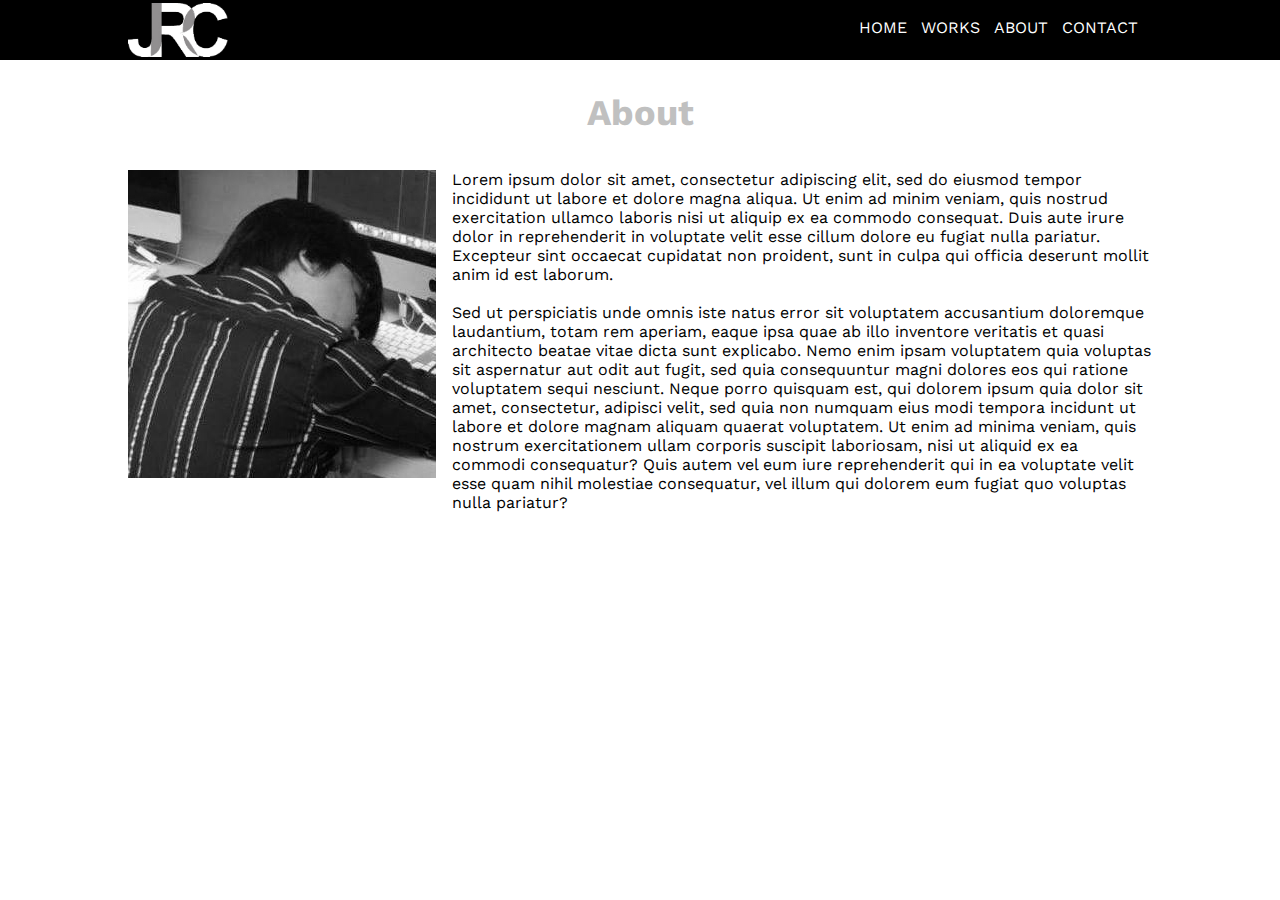
<file: about.html>
<!DOCTYPE html>

<html lang="en" dir="ltr">

  <head>

    <meta charset="utf-8">
    <title></title>
    <link rel="stylesheet" href="style.css">

    <link rel="stylesheet" href="https://cdnjs.cloudflare.com/ajax/libs/font-awesome/5.15.2/css/all.min.css" integrity="sha512-HK5fgLBL+xu6dm/Ii3z4xhlSUyZgTT9tuc/hSrtw6uzJOvgRr2a9jyxxT1ely+B+xFAmJKVSTbpM/CuL7qxO8w==" crossorigin="anonymous" />
    <link href="https://fonts.googleapis.com/css2?family=Work+Sans&display=swap" rel="stylesheet">

  </head>

  <body>

    <header>

      <div class="container header">

        <a href="#"><img class="logo" src="images/logo2.png"></a>

        <nav class="header-nav">

          <ul class="header-navlist">

            <li><a href="home.html">Home</a><li>
            <li><a href="">Works</a><li>
            <li><a href="about.html">About</a><li>
            <li><a href="contact.html">Contact</a><li>

          </ul>

        </nav>

      </div>

    </header>

    <main>

      <div class="container general">

        <h1 class="title">About</h1>

        <div class="split">

          <div class="profile-pic">

            <img src="images/profile-pic.jpg" alt="">

          </div>

          <div class="bio">

            <p>Lorem ipsum dolor sit amet, consectetur adipiscing elit, sed do eiusmod tempor incididunt ut labore et dolore magna aliqua. Ut enim ad
              minim veniam, quis nostrud exercitation ullamco laboris nisi ut aliquip ex ea commodo consequat. Duis aute irure dolor in reprehenderit in
              voluptate velit esse cillum dolore eu fugiat nulla pariatur. Excepteur sint occaecat cupidatat non proident, sunt in culpa qui officia
              deserunt mollit anim id est laborum.</p>

            <br>

            <p>Sed ut perspiciatis unde omnis iste natus error sit voluptatem accusantium doloremque laudantium, totam rem aperiam, eaque ipsa quae ab
              illo inventore veritatis et quasi architecto beatae vitae dicta sunt explicabo. Nemo enim ipsam voluptatem quia voluptas sit aspernatur aut
              odit aut fugit, sed quia consequuntur magni dolores eos qui ratione voluptatem sequi nesciunt. Neque porro quisquam est, qui dolorem ipsum quia
              dolor sit amet, consectetur, adipisci velit, sed quia non numquam eius modi tempora incidunt ut labore et dolore magnam aliquam quaerat
              voluptatem. Ut enim ad minima veniam, quis nostrum exercitationem ullam corporis suscipit laboriosam, nisi ut aliquid ex ea commodi
              consequatur? Quis autem vel eum iure reprehenderit qui in ea voluptate velit esse quam nihil molestiae consequatur, vel illum qui dolorem
              eum fugiat quo voluptas nulla pariatur?</p>

          </div>

        </div>

      </div>

    </main>

  </body>

</html>
</file>
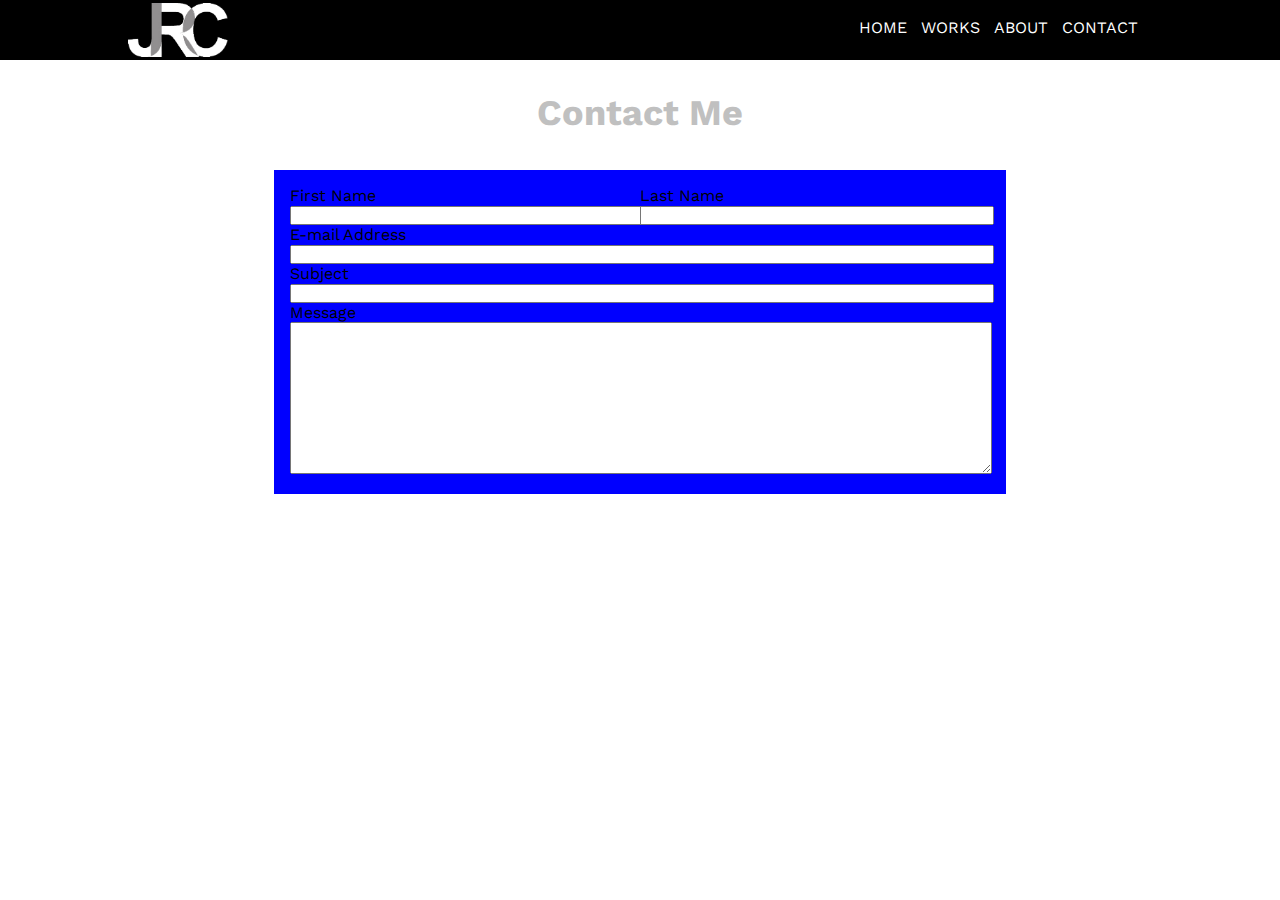
<file: contact.html>
<!DOCTYPE html>

<html lang="en" dir="ltr">

  <head>

    <meta charset="utf-8">
    <title></title>
    <link rel="stylesheet" href="style.css">

    <link rel="stylesheet" href="https://cdnjs.cloudflare.com/ajax/libs/font-awesome/5.15.2/css/all.min.css" integrity="sha512-HK5fgLBL+xu6dm/Ii3z4xhlSUyZgTT9tuc/hSrtw6uzJOvgRr2a9jyxxT1ely+B+xFAmJKVSTbpM/CuL7qxO8w==" crossorigin="anonymous" />
    <link href="https://fonts.googleapis.com/css2?family=Work+Sans&display=swap" rel="stylesheet">

  </head>

  <body>

    <header>

      <div class="container header">

        <a href="#"><img class="logo" src="images/logo2.png"></a>

        <nav class="header-nav">

          <ul class="header-navlist">

            <li><a href="home.html">Home</a><li>
            <li><a href="">Works</a><li>
            <li><a href="about.html">About</a><li>
            <li><a href="contact.html">Contact</a><li>

          </ul>

        </nav>

      </div>

    </header>

    <main>

      <div class="container general">

        <div class="">

          <h1 class="title">Contact Me</h1>

          <!-- <p class="contact-info">Contact me for all commissions, illustrations or potential collaborations. Serious inquires only. Use this form or email me directly at
            jrcelebrados@gmail.com.</p> -->

        </div>

        <div class="form-container">

          <form class="" action="index.html" method="post">

            <div class="first-and-last-name">

              <div class="first-name-area">

                <label for="">First Name</label>
                <br>
                <input type="text" name="" value="">

              </div>

              <div class="last-name-area">

                <label for="">Last Name</label>
                <br>
                <input type="text" name="" value="">

              </div>

            </div>

            <div class="text-field">

              <label for="">E-mail Address</label>
              <br>
              <input type="text" name="" value="">

            </div>

            <div class="text-field">

              <label for="">Subject</label>
              <br>
              <input type="text" name="" value="">

            </div>

            <div class="text-field">

              <label for="">Message</label>
              <br>
              <textarea name="message"></textarea>

            </div>

          </form>

        </div>

      </div>

    </main>

  </body>

</html>
</file>
<file: style.css>
* {
  margin: 0;
  padding: 0;
}

body {
  font-family: "Work Sans", sans-serif;
  font-weight: 400;
}

header {
  width: 100%;
  height: 60px;
  background-color: black;
}

main {
  background-color: white;
}

.container {
  width: 80%;
  margin: 0 auto;
  /* margin-bottom: 1em; */
}

@media (max-width: 1200px) {
  .container {
    width: 90%;
    margin: auto;
  }
}

@media(max-width: 500px) {
  .container {
    width: 95%;
  }
}

.general {
  margin-top: 2em;
}

.logo {
  height: 54px;
  width: 100px;
  float: left;
  padding-top: 3px;
}

nav {
  text-transform: uppercase;
}

ul {
  list-style: none;
}

a {
  color: white;
  text-decoration: none;
}

nav a:hover {
  /* color: #C0C0C0; */
  font-weight: bold;
}

.header-nav {
  float: right;
}

.header-navlist {
  display: flex;
  position: relative;
}

.header-navlist li {
  padding: 18px 7px 7px 0;
}

.welcome {
  height: inherit;
  text-align: center;
}

.greeting {
  color: white;
  font-size: 4em;
  position: relative;
  top: 30%;
}

/* SLIDESHOWS */

.slideshow {
  width: 100%;
  height: 100vh;
  position: relative;
  overflow: hidden;
}

.slideshow-item {
  width: inherit;
  height: inherit;
  position: absolute;
  opacity: 0;
  animation: cycleImages 31s infinite;
}

.first {
  background-image: url("images/artwork/ride-of-the-valkyries.jpg");
  background-size: cover;
}

.second {
  background-image: url("images/artwork/Athena.jpg");
  background-size: cover;
}

.third {
  background-image: url("images/Artwork/Buddha.jpg")
}

@keyframes cycleImages {
  15% {
    opacity: 1;
  }
  50% {
    opacity: 0;
  }
}

.slideshow-item:nth-child(1) {
  animation-delay: 0s;
}

.slideshow-item:nth-child(2) {
  animation-delay: 10s;
}

.slideshow-item:nth-child(3) {
  animation-delay: 20s;
}

.welcome {
  color: white;
  position: relative;
  top: 50%;
  transform: translateY(-50%);
  animation: change 31s infinite;
}

@keyframes change {
  0% {
    opacity: 0;
    transform: scale3d(.5, .5, .5);
    /* transform: scaleY(.5, .5, .5); */
    /* transform: scaleX(.5, .5, .5); */
  }
  25% {
    opacity: 1;
    transform: scale3d(2, 2, 2);
    /* transform: scaleY(1, 1, 1); */
    /* transform: scaleX(1, 1, 1); */

  }
}

.slideshow-item:nth-child(1) .welcome {
  animation-delay: 0s;
}

.slideshow-item:nth-child(2) .welcome  {
  animation-delay: 10s;
}

.slideshow-item:nth-child(3) .welcome  {
  animation-delay: 20s;
}

/* END OF SLIDES */


/* WORKS */

.gallery {
  display: grid;
  max-width: 100%;
  min-height: 700px;
  grid-gap: 10px;
  grid-template-columns: repeat(8, 1fr);
  grid-auto-rows: 1fr 1fr .2fr .1fr .5fr 1fr 1fr;
  grid-template-areas:
    "one one two two two three three three"
    "one one two two two three three three"
    "one one two two two three three three"
    "one one five five five three three three"
    "four four five five five three three three"
    "four four five five five three three three"
    "four four five five five three three three";
  font-family: 'Poppins', sans-serif;
}

@media only screen and (max-width: 550px) {
  .gallery {
    grid-template-columns: 1fr;
    min-height: 3000px;
    grid-auto-rows: 1fr 0.3fr 0.7fr 0.5fr 1fr 0.8fr 0.3fr 1fr 0.7fr;
    grid-template-areas:
      "one"
      "one"
      "two"
      "two"
      "three"
      "three"
      "four"
      "four"
      "five";
  }
}

.gallery a {
  color: white;
  text-decoration: none;
  position: relative;
  text-align: center;

  z-index: 1;
}

.gallery a::after {
  content: '';
  position: absolute;
  top: 0;
  left: 0;
  height: 100%;
  width: 100%;
  background: rgba(0, 0, 0, 0.5);
  opacity: 0;
  transition: opacity .5s;

  z-index: -1;
}

.gallery a:hover::after {
  opacity: 1;
}

.container a .image-caption {
  opacity: 0;
  position: relative;
  top: 50%;
  transform: translateY(-50%);
  transition: opacity .5s;
}

.container a:hover .image-caption {
  opacity: 1;
}

.image-caption-container {
  width: 200px;
  margin: 0 auto;
}

.top-caption {
  border-bottom: 2px solid #adadad;
}

.one {
  background-image: url("images/artwork/girl-with-lion-cub.jpg");
  background-size: cover;
  grid-area: one;
  min-height: 370px;
}

.two {
  background-image: url("images/artwork/Athena.jpg");
  background-size: cover;
  grid-area: two;
  min-height: 330px;
}

.three {
  background-image: url("images/artwork/arrival-at-valhalla.jpg");
  background-size: cover;
  grid-area: three;
  min-height: 330px;
}

.four {
  background-image: url("images/artwork/Buddha.jpg");
  background-size: cover;
  grid-area: four;
  min-height: 330px;
}

.five {
  background-image: url("images/artwork/ride-of-the-valkyries.jpg");
  background-size: cover;
  background-position: center;
  grid-area: five;
  min-height: 330px;
}

/* END OF WORKS*/


/* ABOUT */

.title {
  font-size: 36px;
  text-align: center;
  margin-bottom: 1em;
  color: #C0C0C0;
}

.split {
  display: flex;
  flex-direction: row;
}

.bio {
 padding-left: 1em;
}

@media(max-width: 550px) {
  .split {
    flex-direction: column;
  }

  .profile-pic {
    text-align: center;
  }

  .bio {
    padding-top: 1em;
    padding-left: 0;
  }
}

/* END OF ABOUT */

/* CONTACT */

.contact-info {
  width: 80%;
}

.form-container {
  background-color: blue;
  max-width: 700px;
  width: 100%;
  padding: 1em;
  margin: 0 auto;
}


.first-and-last-name {
  display: flex;
}

.first-name-area {
  width: 50%;
}

.last-name-area {
  width: 50%;
}

input {
  width: 100%;
}

textarea {
  width: 100%;
  height: 150px;
}

/* END OF CONTACT */

/* FOOTER */

footer {
  width: 100%;
  background-color: black;
  /* overflow: hidden; */
}

/**
 * For modern browsers
 * 1. The space content is one way to avoid an Opera bug when the
 *    contenteditable attribute is included anywhere else in the document.
 *    Otherwise it causes space to appear at the top and bottom of elements
 *    that are clearfixed.
 * 2. The use of `table` rather than `block` is only necessary if using
 *    `:before` to contain the top-margins of child elements.
 */
.cf:before,
.cf:after {
    content: " "; /* 1 */
    display: table; /* 2 */
}

.cf:after {
    clear: both;
}

/**
 * For IE 6/7 only
 * Include this rule to trigger hasLayout and contain floats.
 */
.cf {
    *zoom: 1;
}

.social-media-icons {
  color: white;
  padding: 0.5em 0;
  float: right;
}

.social-media-icons i {
  padding: 0 4px;
}

.social-media-icons i:hover {
  transform: scale(1.1);
}

/* END OF FOOTER */
</file>
